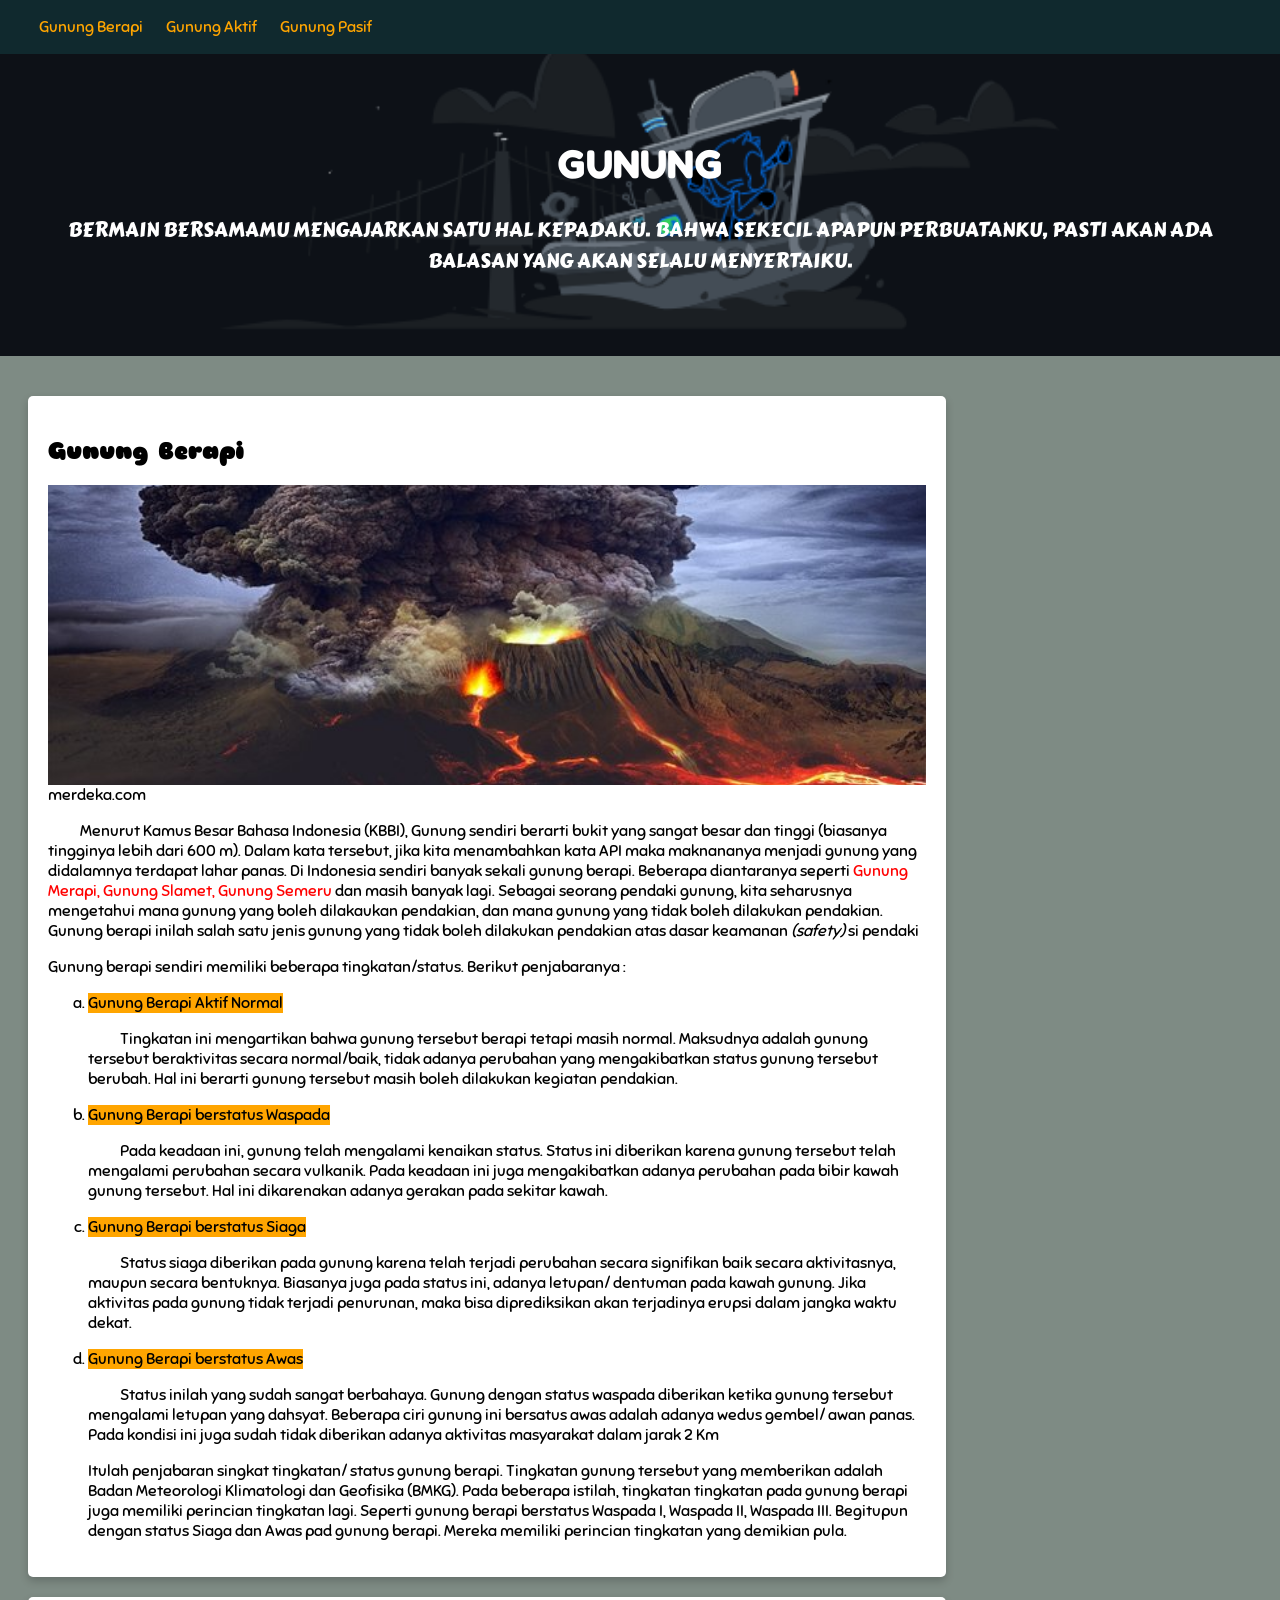
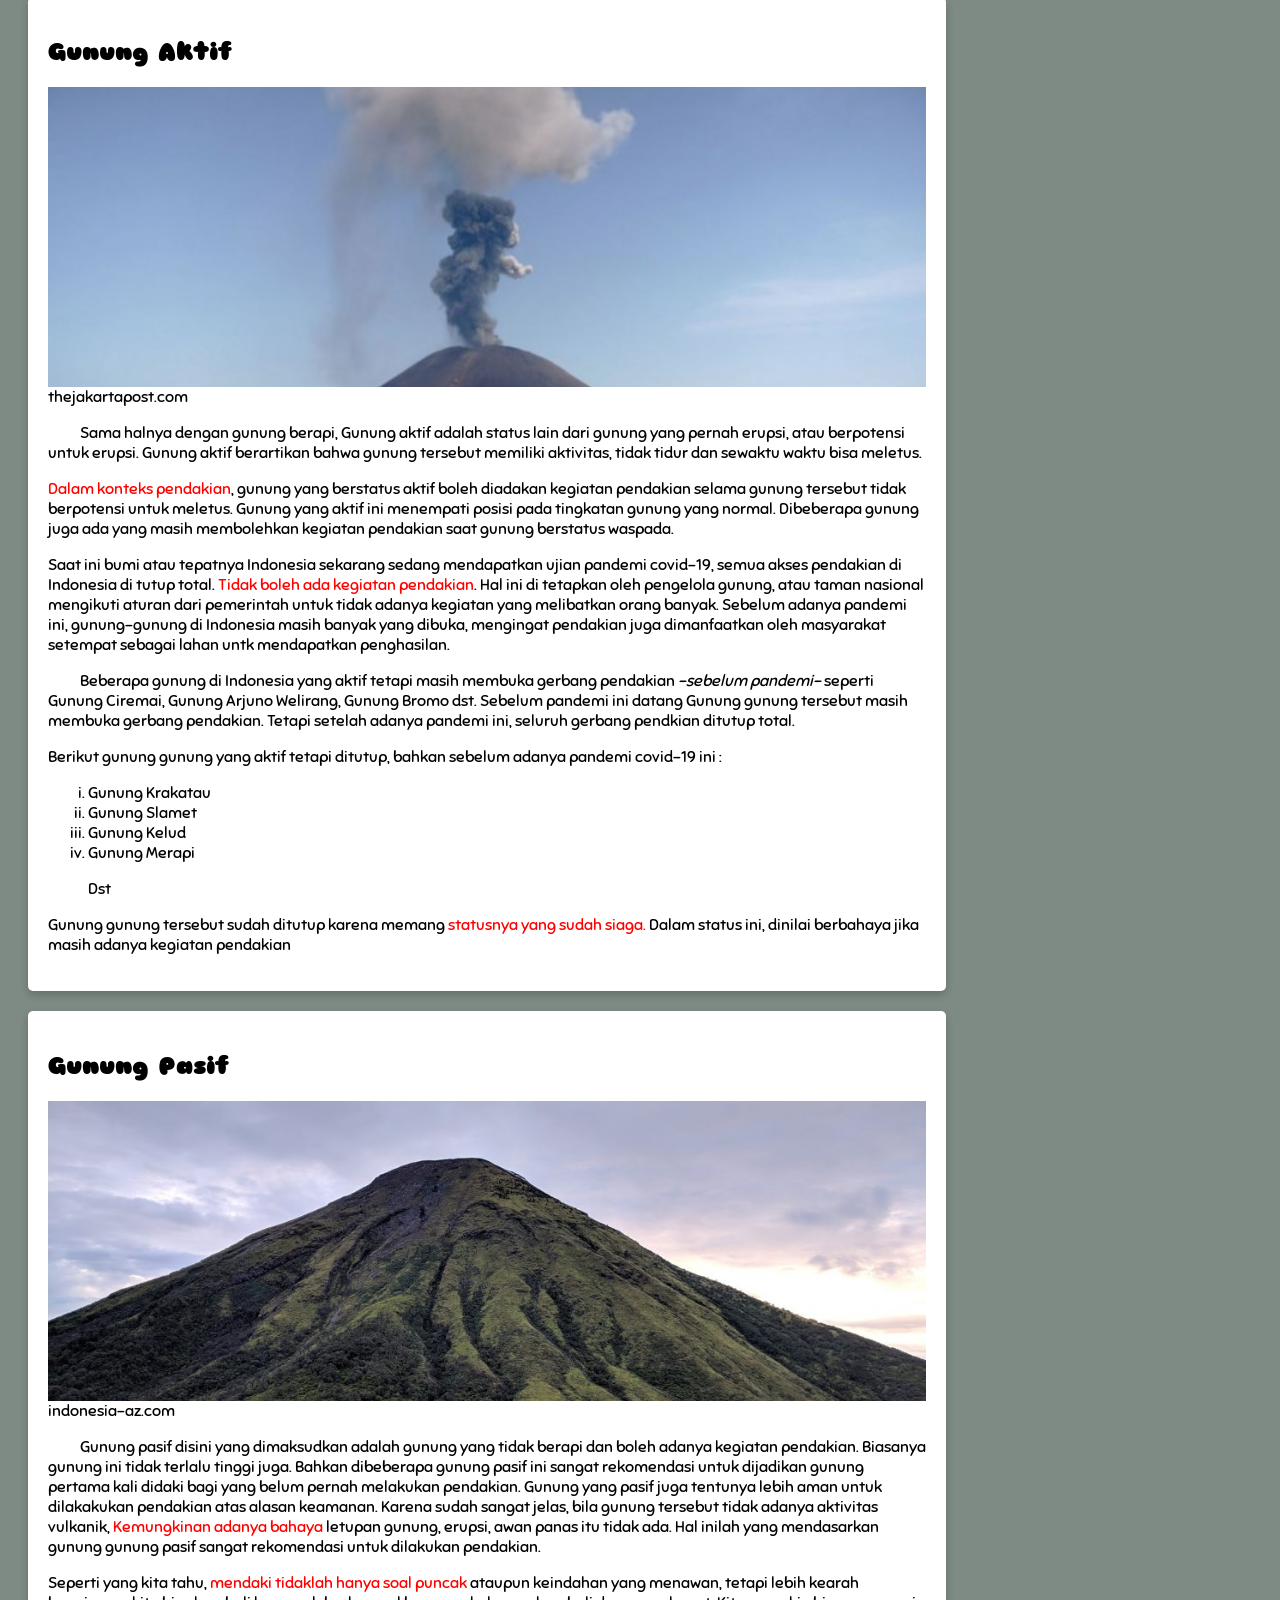
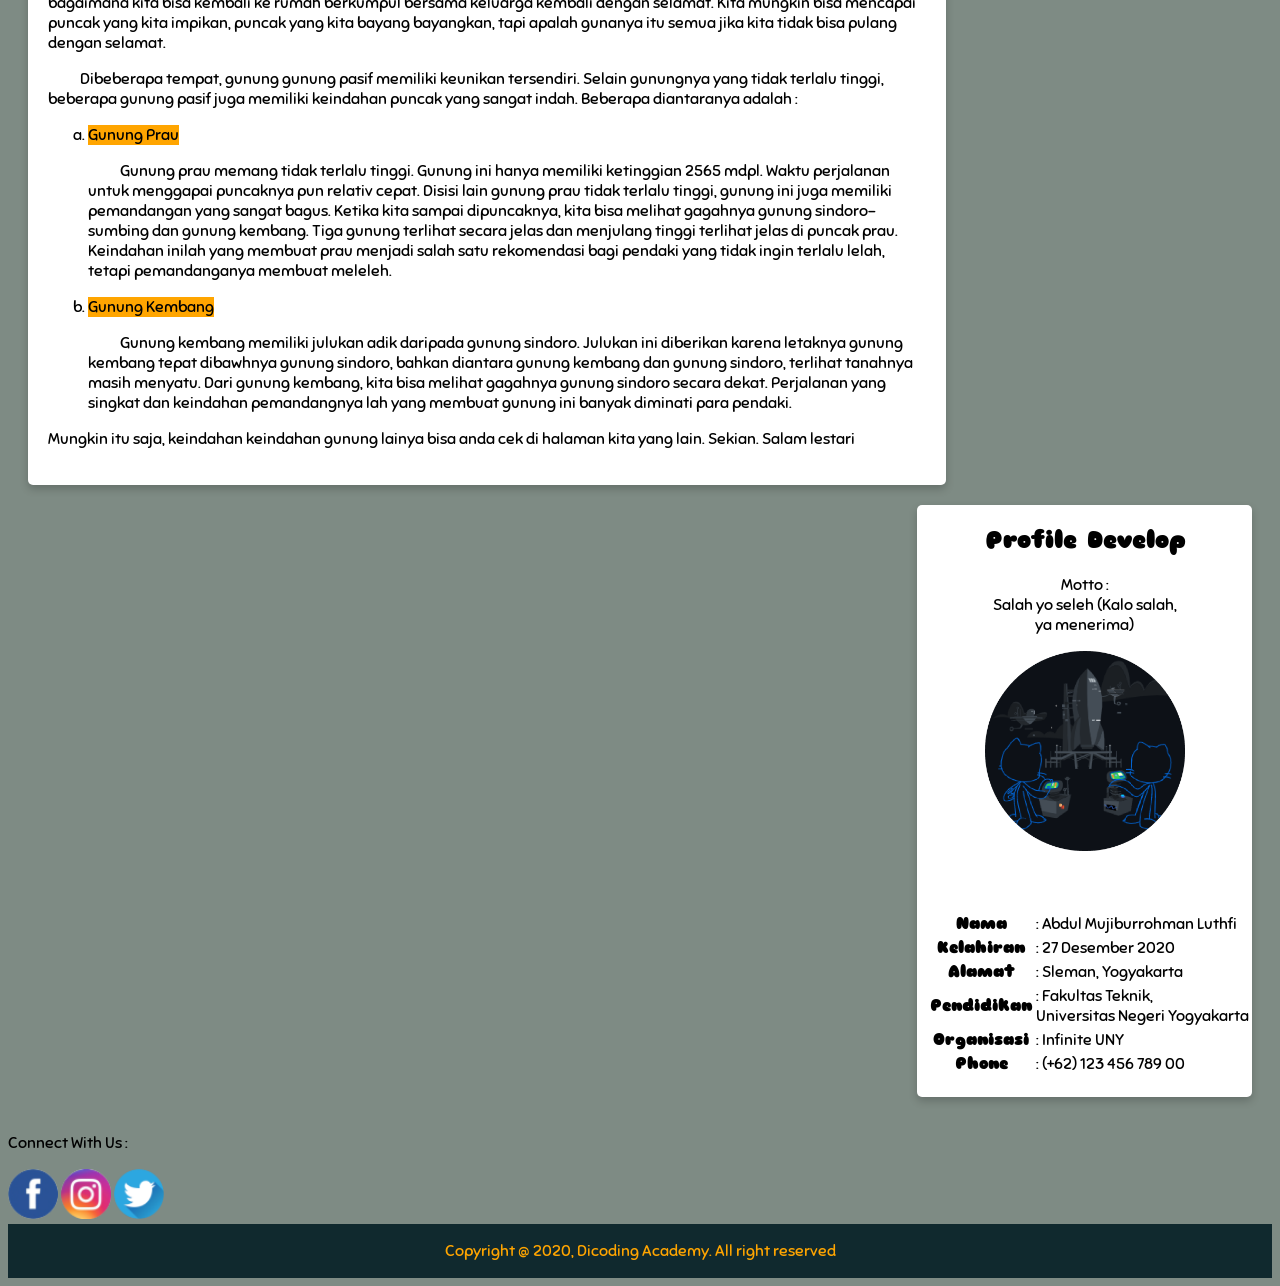
<file: index.html>
<html>
    <head>
        <title>Climb</title>
        <link rel="stylesheet" href="style/style.css">
        <meta name="viewport" content="width=device-width, initial-scale=1">
    </head>
    <body>
        <header class="navigasi3">
            <nav>
                <ul class="navigasi">
                    <li><a href="#Berapi">Gunung Berapi</a></li>
                    <li><a href="#Aktif">Gunung Aktif</a></li>
                    <li><a href="#Pasif">Gunung Pasif</a></li>
                </ul>
            </nav>
            <div class="jumbotron">
                <h1>GUNUNG</h1>
                <p>BERMAIN BERSAMAMU MENGAJARKAN SATU HAL KEPADAKU. BAHWA SEKECIL APAPUN PERBUATANKU, PASTI AKAN ADA BALASAN YANG AKAN SELALU MENYERTAIKU.</p>
            </div>
        </header>
        <main>
            <div id="content">
                <article id="Berapi" class="card">
                    <h2>Gunung Berapi</h2>
                    <img src="image/gunungBerapi.jpg" class="kopisusu" alt="Gunung Berapi">
                    <figcaption>merdeka.com</figcaption>
                        <p><div id="paragraf">Menurut Kamus Besar Bahasa Indonesia (KBBI), Gunung sendiri berarti bukit yang sangat besar dan tinggi (biasanya tingginya lebih dari 600 m). Dalam kata tersebut, jika kita menambahkan kata API maka maknananya menjadi gunung yang didalamnya terdapat lahar panas. Di Indonesia sendiri banyak sekali gunung berapi. Beberapa diantaranya seperti  <span style="color:red">Gunung Merapi, Gunung Slamet, Gunung Semeru</span> dan masih banyak lagi. Sebagai seorang pendaki gunung, kita seharusnya mengetahui mana gunung yang boleh dilakaukan pendakian, dan mana gunung yang tidak boleh dilakukan pendakian. Gunung berapi inilah salah satu jenis gunung yang tidak boleh dilakukan pendakian atas dasar keamanan <span style="font-style: italic;">(safety)</span> si pendaki </div></p>
                        <p>Gunung berapi sendiri memiliki beberapa tingkatan/status. Berikut penjabaranya : </P>
                            <ol type="a">
                                <li><mark style="background: orange;">Gunung Berapi Aktif Normal</mark></li>
                                    <p><div id="paragraf">Tingkatan ini mengartikan bahwa gunung tersebut berapi tetapi masih normal. Maksudnya adalah gunung tersebut beraktivitas secara normal/baik, tidak adanya perubahan yang mengakibatkan status gunung tersebut berubah. Hal ini berarti gunung tersebut masih boleh dilakukan kegiatan pendakian.</div></p>
                                <li><mark style="background: orange;">Gunung Berapi berstatus Waspada</mark></li>
                                    <p><div id="paragraf">Pada keadaan ini, gunung telah mengalami kenaikan status. Status ini diberikan karena gunung tersebut telah mengalami perubahan secara vulkanik. Pada keadaan ini juga mengakibatkan adanya perubahan pada bibir kawah gunung tersebut. Hal ini dikarenakan adanya gerakan pada sekitar kawah. </div></p>
                                <li><mark style="background: orange;">Gunung Berapi berstatus Siaga</mark></li>
                                    <p><div id="paragraf">Status siaga diberikan pada gunung karena telah terjadi perubahan secara signifikan baik secara aktivitasnya, maupun secara bentuknya. Biasanya juga pada status ini, adanya letupan/ dentuman pada kawah gunung. Jika aktivitas pada gunung tidak terjadi penurunan, maka bisa diprediksikan akan terjadinya erupsi dalam jangka waktu dekat.</div></p>
                                <li><mark style="background: orange;">Gunung Berapi berstatus Awas</mark></li>
                                    <p><div id="paragraf">Status inilah yang sudah sangat berbahaya. Gunung dengan status waspada diberikan ketika gunung tersebut mengalami letupan yang dahsyat. Beberapa ciri gunung ini bersatus awas adalah adanya wedus gembel/ awan panas. Pada kondisi ini juga sudah tidak diberikan adanya aktivitas masyarakat dalam jarak 2 Km</div> </p>
                                <p>Itulah penjabaran singkat tingkatan/ status gunung berapi. Tingkatan gunung tersebut yang memberikan adalah Badan Meteorologi Klimatologi dan Geofisika (BMKG). Pada beberapa istilah, tingkatan tingkatan pada gunung berapi juga memiliki perincian tingkatan lagi. Seperti gunung berapi berstatus Waspada I, Waspada II, Waspada III. Begitupun dengan status Siaga dan Awas pad gunung berapi. Mereka memiliki perincian tingkatan yang demikian pula.</p>
                            </ol>
                </article>         
                
                <article id="Aktif" class="card">        
                    <h2>Gunung Aktif</h2>
                    <img src="image/gunungAktif.jpg" class="kopisusu" alt="Gunung Aktif">
                    <figcaption>thejakartapost.com</figcaption>
                        <p><div id="paragraf">Sama halnya dengan gunung berapi, Gunung aktif adalah status lain dari gunung yang pernah erupsi, atau berpotensi untuk erupsi. Gunung aktif berartikan bahwa gunung tersebut memiliki aktivitas, tidak tidur dan sewaktu waktu bisa meletus. </div></p>
                        <p><span style="color:red">Dalam konteks pendakian</span>, gunung yang berstatus aktif boleh diadakan kegiatan pendakian selama gunung tersebut tidak berpotensi untuk meletus. Gunung yang aktif ini menempati posisi pada tingkatan gunung yang normal. Dibeberapa gunung juga ada yang masih membolehkan kegiatan pendakian saat gunung berstatus waspada. </p>
                        <p>Saat ini bumi atau tepatnya Indonesia sekarang sedang mendapatkan ujian pandemi covid-19, semua akses pendakian di Indonesia di tutup total. <span style="color:red">Tidak boleh ada kegiatan pendakian</span>. Hal ini di tetapkan oleh pengelola gunung, atau taman nasional mengikuti aturan dari pemerintah untuk tidak adanya kegiatan yang melibatkan orang banyak. Sebelum adanya pandemi ini, gunung-gunung di Indonesia masih banyak yang dibuka, mengingat pendakian juga dimanfaatkan oleh masyarakat setempat sebagai lahan untk mendapatkan penghasilan. </p>
                        <p><div id="paragraf">Beberapa gunung di Indonesia yang aktif tetapi masih membuka gerbang pendakian <span style="font-style: italic;">-sebelum pandemi-</span> seperti Gunung Ciremai, Gunung Arjuno Welirang, Gunung Bromo dst. Sebelum pandemi ini datang Gunung gunung tersebut masih membuka gerbang pendakian. Tetapi setelah adanya pandemi ini, seluruh gerbang pendkian ditutup total. </div></p>
                        <p>Berikut gunung gunung yang aktif tetapi ditutup, bahkan sebelum adanya pandemi covid-19 ini : </p>
                             <ol type="i">
                                <li>Gunung Krakatau</li>
                                <li>Gunung Slamet</li>
                                <li>Gunung Kelud</li>
                                <li>Gunung Merapi</li>
                                <p>Dst</p>
                            </ol>
                        <p>Gunung gunung tersebut sudah ditutup karena memang <span style="color: red;">statusnya yang sudah siaga.</span> Dalam status ini, dinilai berbahaya jika masih adanya kegiatan pendakian</p>
                </article>
                
                <article id="Pasif" class="card">  
                    <h2>Gunung Pasif</h2>
                    <img src="image/gunungPasif.jpg" class="kopisusu" alt="Gunung Pasif"
                    <figcaption>indonesia-az.com</figcaption>
                        <p><div id="paragraf">Gunung pasif disini yang dimaksudkan adalah gunung yang tidak berapi dan boleh adanya kegiatan pendakian. Biasanya gunung ini tidak terlalu tinggi juga. Bahkan dibeberapa gunung pasif ini sangat rekomendasi untuk dijadikan gunung pertama kali didaki bagi yang belum pernah melakukan pendakian. Gunung yang pasif juga tentunya lebih aman untuk dilakakukan pendakian atas alasan keamanan. Karena sudah sangat jelas, bila gunung tersebut tidak adanya aktivitas vulkanik, <span style="color:red">Kemungkinan adanya bahaya</span> letupan gunung, erupsi, awan panas itu tidak ada. Hal inilah yang mendasarkan gunung gunung pasif sangat rekomendasi untuk dilakukan pendakian. </div></P>
                        <p>Seperti yang kita tahu, <span style="color:red">mendaki tidaklah hanya soal puncak</span> ataupun keindahan yang menawan, tetapi lebih kearah bagaimana kita bisa kembali ke rumah berkumpul bersama keluarga kembali dengan selamat. Kita mungkin bisa mencapai puncak yang kita impikan, puncak yang kita bayang bayangkan, tapi apalah gunanya itu semua jika kita tidak bisa pulang dengan selamat. </p>
                        <p><div id="paragraf">Dibeberapa tempat, gunung gunung pasif memiliki keunikan tersendiri. Selain gunungnya yang tidak terlalu tinggi, beberapa gunung pasif juga memiliki keindahan puncak yang sangat indah. Beberapa diantaranya adalah : </div></p>
                            <ol type="a">
                                <li><mark style="background: orange;">Gunung Prau</mark></li>
                                    <p><div id="paragraf">Gunung prau memang tidak terlalu tinggi. Gunung ini hanya memiliki ketinggian 2565 mdpl. Waktu perjalanan untuk menggapai puncaknya pun relativ cepat. Disisi lain gunung prau tidak terlalu tinggi, gunung ini juga memiliki pemandangan yang sangat bagus. Ketika kita sampai dipuncaknya, kita bisa melihat gagahnya gunung sindoro-sumbing dan gunung kembang. Tiga gunung terlihat secara jelas dan menjulang tinggi terlihat jelas di puncak prau. Keindahan inilah yang membuat prau menjadi salah satu rekomendasi bagi pendaki yang tidak ingin terlalu lelah, tetapi pemandanganya membuat meleleh. </div></p>
                                <li><mark style="background: orange;">Gunung Kembang</mark></li>
                                    <p><div id="paragraf">Gunung kembang memiliki julukan adik daripada gunung sindoro. Julukan ini diberikan karena letaknya gunung kembang tepat dibawhnya gunung sindoro, bahkan diantara gunung kembang dan gunung sindoro, terlihat tanahnya masih menyatu. Dari gunung kembang, kita bisa melihat gagahnya gunung sindoro secara dekat. Perjalanan yang singkat dan keindahan pemandangnya lah yang membuat gunung ini banyak diminati para pendaki. </div></p>
                            </ol>            
                        <p>Mungkin itu saja, keindahan keindahan gunung lainya bisa anda cek di halaman kita yang lain. Sekian. Salam lestari</p>
                </article>
            </div>
            <aside>
                <article class="profile" id="baru">
                    <header>
                        <h2>Profile Develop</h2>
                        <p>Motto :<br>
                            Salah yo seleh (Kalo salah,<br>
                            ya menerima)</p>
                        <img src="image/profil.png" width="200px">
                    </header>
                    <section>
                        <h3>Selengkapnya</h3>
                        <table>
                            <tr>
                                <th>Nama</th>
                                <td>: Abdul Mujiburrohman Luthfi</td>
                            </tr>
                            <tr>
                                <th>Kelahiran</th>
                                <td>: 27 Desember 2020</td>
                            </tr>
                            <tr>
                                <th>Alamat</th>
                                <td>: Sleman, Yogyakarta</td>
                            </tr>
                            <tr>
                                <th>Pendidikan</th>
                                <td>: Fakultas Teknik,<br>
                                    Universitas Negeri Yogyakarta</td>
                            </tr>
                            <tr>
                                <th>Organisasi</th>
                                <td>: Infinite UNY</td>
                            </tr>
                            <tr>
                                <th>Phone</th>
                                <td>: (+62) 123 456 789 00<br></td>
                            </tr>
                        </table>
                    </section>
                </article>
            </aside>
        </main>
        <p>Connect With Us :</p>
            <a href="https://www.facebook.com/mujibluthfi"><img src="image/logopesbuk.png" width="50px"></a>
            <a href="https://instagram.com/mujib.luth"><img src="image/logoinstagram.jpeg" width="50px"></a>
            <a href="https://twitter.com/mujibluth"><img src="image/logotweet.png" width="50px"></a>
        <footer>
            <p>Copyright @ 2020, Dicoding Academy. All right reserved<br></p>
        </footer>
        <script src="JavaScript.js"></script>
    </body>
</html>
</file>
<file: style/style.css>
@import url('https://fonts.googleapis.com/css2?family=Carter+One&family=Fredoka+One&display=swap');
@import url('https://fonts.googleapis.com/css2?family=Carter+One&display=swap');
@import url('https://fonts.googleapis.com/css2?family=Sniglet&display=swap');

html {
    background-color: #7E8B84;
}


header {
    display: inline;
 }
 .jumbotron {
    font-size: 20px;
    padding: 60px;
    background-image: url("bagus12.png");
    background-size: cover;
    background-repeat: no-repeat;
    text-align: center;
    color: white;
    margin-left: -10px;
    margin-right: -10px;
 }
header .jumbotron p {
    font-family: 'Carter One';
}
nav li {
    display : inline;
    list-style-type: none;
    margin-right: 20px;
 }


 nav {
    background-color: #10292E;
    position: sticky;
    padding: 1px;
    top : 0px;
    margin-left: -10px;
    margin-right: -10px;
    margin-top: -10px;
 }
 nav ul li a {
    font-size: 16px;
    text-decoration: none;
    color : orange;
 }






 

/* ___________________________________________________________________________________________________________*/
body {
    font-family: 'Sniglet';
}
.card {
    box-shadow: 0 4px 8px 0 rgba(0, 0, 0, 0.2);
    border-radius: 5px;
    padding: 20px;
    margin-top: 20px;
    background-color: white;
 }
h2 {
    color : black
}
h3{
    color : white
}
header h1 {
    font-family:'Fredoka One' ;
} 
#paragraf {
    text-indent: 2em;
}
 main {
    padding: 20px;
    overflow: auto;
 }
.kopisusu {
    width: 100%;
    max-height: 300px;
    object-fit: cover;
    object-position: center;
}






/* ________________________________________________________________________________________________________*/
footer {
    padding : 1px;
    color : orange;
    background-color:  #10292E;
}
footer {
    text-align : center;
    padding-left : 40px;
    padding-right: 40px;
}
.profile {
    align-content: center;
 }
.profile img {
    width : 200px;
}
#content {
    float: left;
    width : 75%;
 }
 aside {
    float: right;
    background-color: white;
    box-shadow: 0 4px 8px 0 rgba(0, 0, 0, 0.2);
    margin-top: 20px;
    text-align: center;
    border-radius: 5px;
    padding-bottom: 20px;
 }
aside section table {
    padding-left: 10px;
}
@media screen and (max-width: 1000px) {
    #content,
    aside {
        width: 100%;
        padding: 0;
    }
 }
</file>
